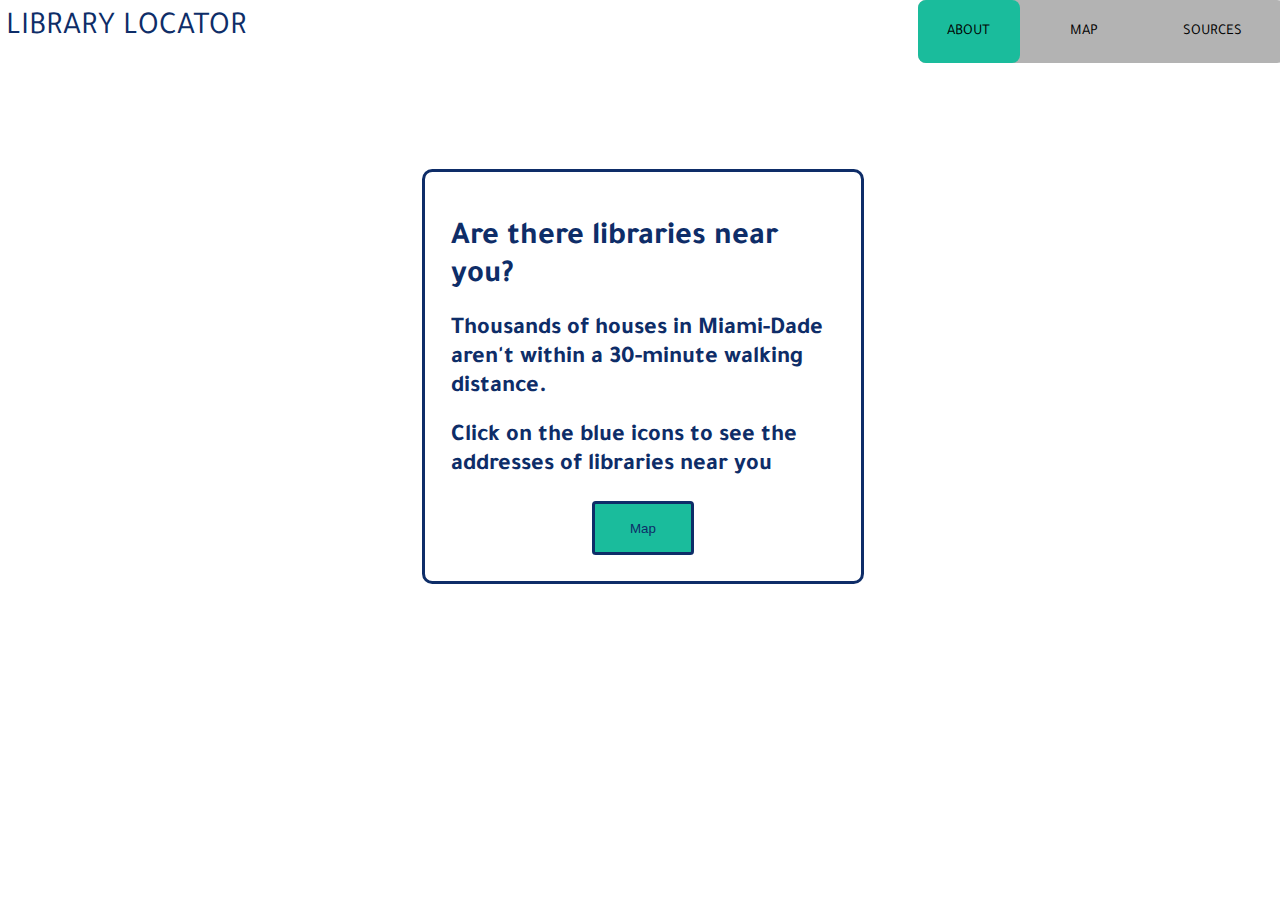
<file: index.html>
<!DOCTYPE html>
<html lang="en">
<head>
    <meta charset="UTF-8">
    <meta name="viewport" content="width=device-width, initial-scale = 1.0">
    <meta name="description" content="The Origins of Library Locator">
    <title>The Origins of Library Locator</title>
    <link rel="stylesheet" type="text/css" rel="noopener" href="about-style.css">
</head>

<body>
<nav>
    <a href="./about.html">About</a>
    <a style="text-decoration: none" href="./map.html">Map</a>
    <a  style="text-decoration: none" href="./sources.html">Sources</a>

    <div class="animation nav-map"></div>
</nav>




<h1 id="title-box">
    Library Locator
</h1>

<!--<div id="flex-main">-->
<!--    <div id="about-box">-->
<!--        <h1>-->
<!--            Are there libraries near you?-->
<!--        </h1>-->
<!--        <h2>-->
<!--            Thousands of houses in Miami-Dade aren't within a 30-minute-->
<!--            walking distance-->
<!--        </h2>-->
<!--        <button id="about-button">-->
<!--            <a style="text-decoration: none " href="./map.html">Map</a>-->

<!--        </button>-->
<!--    </div>-->

<!--&lt;!&ndash;    <div id="flex-main-col">&ndash;&gt;-->
<!--        <div id="flex-main-col-1">-->
<!--            a-->
<!--            sdfasdfasdf-->
<!--        </div>-->

<!--&lt;!&ndash;        <div id="flex-main-col-2">&ndash;&gt;-->
<!--&lt;!&ndash;            b&ndash;&gt;-->
<!--&lt;!&ndash;        </div>&ndash;&gt;-->


<!--&lt;!&ndash;    </div>&ndash;&gt;-->


<!--</div>-->


<!--<div id="flex-main">-->
    <div id="test-1">
        <h1>
            Are there libraries near you?
        </h1>
        <h2>
            Thousands of houses in Miami-Dade aren't within a 30-minute
            walking distance.
        </h2>
        <h2>
            Click on the blue icons to see the addresses of libraries near you
        </h2>
        <a style="text-decoration: none " href="./map.html">
        <button id="about-button">
            Map
        </button>
        </a>
    </div>

<!--</div>-->



<!--<div class="top-wave">-->
<!--    <svg data-name="Layer 1" xmlns="http://www.w3.org/2000/svg" viewBox="0 0 1200 120" preserveAspectRatio="none">-->
<!--        <path d="M321.39,56.44c58-10.79,114.16-30.13,172-41.86,82.39-16.72,168.19-17.73,250.45-.39C823.78,31,906.67,72,985.66,92.83c70.05,18.48,146.53,26.09,214.34,3V0H0V27.35A600.21,600.21,0,0,0,321.39,56.44Z" class="shape-fill"></path>-->
<!--    </svg>-->
<!--</div>-->

<!--<div>-->
<!--    <h1 id="about-header-title" class="about-header">-->
<!--        About-->
<!--    </h1>-->

<!--</div>-->


<!--<div id="story-main">-->

<!--    <h1 id="einstein-quote" class="quote">-->
<!--        <div class="quote-text">-->
<!--            "The only thing that you absolutely have to know, is the location of the library."-->
<!--        </div>-->

<!--        <div class="quote-author">-->
<!--            Albert Einstein-->
<!--        </div>-->
<!--    </h1>-->
<!--    <div id="what-is-ll-flex" class="flex-text">-->
<!--        <div id="what-is-ll-img">-->
<!--            <img src="256px-Library_building_clipart.svg.png" alt ="People taking a picture with each other at a library">-->
<!--        </div>-->
<!--        <div id="what-is-ll" class="text-pair">-->
<!--            <h2 id="what-is-ll-title" class="title">-->
<!--                What is Library Locator?-->
<!--            </h2>-->
<!--            <div id="what-is-ll-body">-->
<!--                <p>-->
<!--                    Library Locator is a documentation of Miami-Dade County's Library-->
<!--                    System. All 51 libraries are listed as green books. The green regions-->
<!--                    around those books are 30-minute walking distances to libraries.-->
<!--                </p>-->
<!--            </div>-->
<!--        </div>-->
<!--    </div>-->
<!--    <h2 id="story-body-title" class="title">-->
<!--        Why make this?-->
<!--    </h2>-->
<!--    <h1 class="quote">-->
<!--        <div class="quote-text">-->
<!--            "In any democracy, the free exchange of ideas is an important part of making sure that citizens are informed, engaged and feel like their perspectives-->
<!--            matter."-->
<!--        </div>-->

<!--        <div class="quote-author">-->
<!--            Barack Obama-->
<!--        </div>-->

<!--    </h1>-->
<!--    <div id="benefits-flex" class="flex-text">-->
<!--        <div id="benefits-img">-->
<!--            <img src="256px-Library_building_clipart.svg.png" alt ="library_picture">-->
<!--        </div>-->
<!--        <div id="benefits-body" class="text-pair">-->
<!--            <h2 id="benefits-body-title"class = "title">-->
<!--                The benefits of a library-->
<!--            </h2>-->
<!--            <p id="benefits-body-body">-->
<!--                As a child, my neighborhood library was my home.-->
<!--                My dad would drop me off while shopping at Publix,-->
<!--                and by the time he got back, I had found 10-15 books I wanted to read.-->
<!--                Needless to say, I loved to read as a kid, and reading-->
<!--                is a huge part of who I am today.-->
<!--            </p>-->

<!--        </div>-->
<!--    </div>-->
<!--    <div id="wrong-flex" class="flex-text">-->
<!--        <div id="wrong-image">-->
<!--            <img src="image_1.jpg" alt ="Miami-Dade Public Library System">-->
<!--        </div>-->
<!--        <div id="wrong-body" class="text-pair">-->
<!--            <h2 class="wrong-body-title title">-->
<!--                What went wrong?-->
<!--            </h2>-->
<!--            <p class="wrong-body-body">-->
<!--                The lack of books and thus libraries is what's going wrong.-->
<!--                It's saddening to see kids only reading books for school,-->
<!--                and it's even worse seeing your governor (Ron DeSantis) forcing-->
<!--                a lower quality of education through information suppression.-->
<!--                Libraries are ways to educate and thus empower the public against-->
<!--                ignorance.-->
<!--            </p>-->
<!--        </div>-->
<!--    </div>-->
<!--    <div id="care-flex" class="flex-text">-->
<!--        <div id="care-image">-->
<!--            <img src="256px-Library_building_clipart.svg.png" alt ="library_picture">-->
<!--        </div>-->
<!--        <div id="care-body" class="text-pair">-->
<!--            <h2 class="care-body-title title">-->
<!--                Why should I care?-->
<!--            </h2>-->
<!--            <p>-->
<!--                While many might say to buy e-books or use e-libraries, this just isn't feasible for all economic-->
<!--                backgrounds as internet use isn't necessarily consistent, fast, or even-->
<!--                existent for everyone. Libraries are places where kids can develop imaginations-->
<!--                and meet others. Thus, the social and intellectual benefits-->
<!--                of libraries are investments for our future generations!-->
<!--            </p>-->
<!--        </div>-->
<!--    </div>-->

<!--</div>-->
<!--    <h2 id = "how-to-use-title">-->
<!--        How Does Library Locator Work?-->
<!--    </h2>-->
<!--    <div id = "how-to-use-body">-->
<!--        <p>Each green book symbolizes a library in Miami-Dade County.-->
<!--            The green region around it is a 30-minute walking distance.-->
<!--            All other regions in Miami-Dade County are not within a 30-minute-->
<!--            walking distance to a library</p>-->

<!--    </div>-->
<!--</div>-->


</body>
</html>
</file>
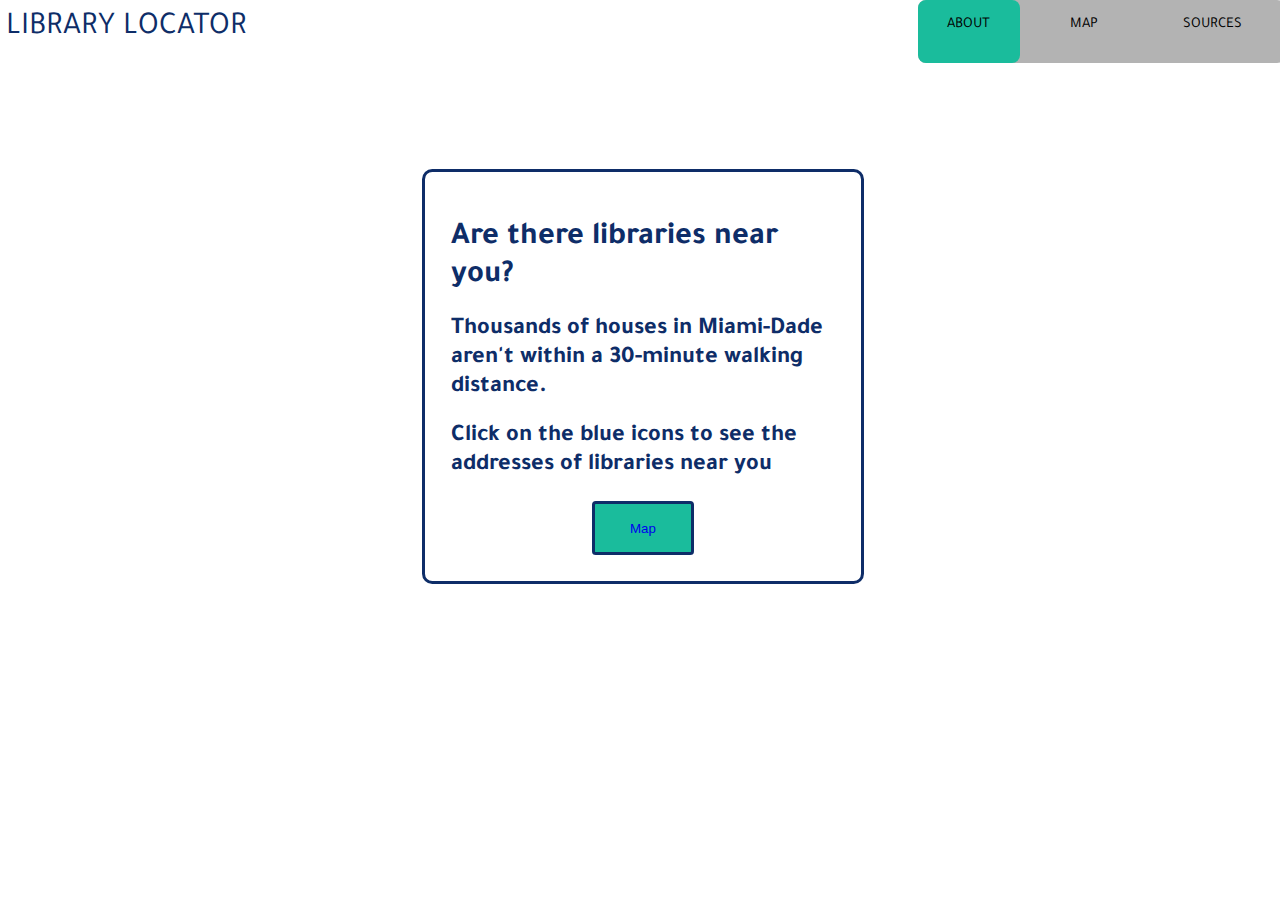
<file: test/index.html>
<!DOCTYPE html>
<html lang="en">
<head>
    <meta charset="UTF-8">
    <meta name="viewport" content="width=device-width, initial-scale = 1.0">
    <meta name="description" content="The Origins of Library Locator">
    <title>The Origins of Library Locator</title>
    <link rel="stylesheet" type="text/css" rel="noopener" href="about-style.css">
</head>

<body>
<nav>
    <a href="./index.html">About</a>
    <a style="text-decoration: none" href="./map.html">Map</a>
    <a  style="text-decoration: none" href="./sources.html">Sources</a>

    <div class="animation nav-map"></div>
</nav>




<h1 id="title-box">
    Library Locator
</h1>

<!--<div id="flex-main">-->
<!--    <div id="about-box">-->
<!--        <h1>-->
<!--            Are there libraries near you?-->
<!--        </h1>-->
<!--        <h2>-->
<!--            Thousands of houses in Miami-Dade aren't within a 30-minute-->
<!--            walking distance-->
<!--        </h2>-->
<!--        <button id="about-button">-->
<!--            <a style="text-decoration: none " href="./map.html">Map</a>-->

<!--        </button>-->
<!--    </div>-->

<!--&lt;!&ndash;    <div id="flex-main-col">&ndash;&gt;-->
<!--        <div id="flex-main-col-1">-->
<!--            a-->
<!--            sdfasdfasdf-->
<!--        </div>-->

<!--&lt;!&ndash;        <div id="flex-main-col-2">&ndash;&gt;-->
<!--&lt;!&ndash;            b&ndash;&gt;-->
<!--&lt;!&ndash;        </div>&ndash;&gt;-->


<!--&lt;!&ndash;    </div>&ndash;&gt;-->


<!--</div>-->


<!--<div id="flex-main">-->
    <div id="test-1">
        <h1>
            Are there libraries near you?
        </h1>
        <h2>
            Thousands of houses in Miami-Dade aren't within a 30-minute
            walking distance.
        </h2>
        <h2>
            Click on the blue icons to see the addresses of libraries near you
        </h2>
        <button id="about-button">
            <a style="text-decoration: none " href="./map.html">Map</a>
        </button>
    </div>

<!--</div>-->



<!--<div class="top-wave">-->
<!--    <svg data-name="Layer 1" xmlns="http://www.w3.org/2000/svg" viewBox="0 0 1200 120" preserveAspectRatio="none">-->
<!--        <path d="M321.39,56.44c58-10.79,114.16-30.13,172-41.86,82.39-16.72,168.19-17.73,250.45-.39C823.78,31,906.67,72,985.66,92.83c70.05,18.48,146.53,26.09,214.34,3V0H0V27.35A600.21,600.21,0,0,0,321.39,56.44Z" class="shape-fill"></path>-->
<!--    </svg>-->
<!--</div>-->

<!--<div>-->
<!--    <h1 id="about-header-title" class="about-header">-->
<!--        About-->
<!--    </h1>-->

<!--</div>-->


<!--<div id="story-main">-->

<!--    <h1 id="einstein-quote" class="quote">-->
<!--        <div class="quote-text">-->
<!--            "The only thing that you absolutely have to know, is the location of the library."-->
<!--        </div>-->

<!--        <div class="quote-author">-->
<!--            Albert Einstein-->
<!--        </div>-->
<!--    </h1>-->
<!--    <div id="what-is-ll-flex" class="flex-text">-->
<!--        <div id="what-is-ll-img">-->
<!--            <img src="256px-Library_building_clipart.svg.png" alt ="People taking a picture with each other at a library">-->
<!--        </div>-->
<!--        <div id="what-is-ll" class="text-pair">-->
<!--            <h2 id="what-is-ll-title" class="title">-->
<!--                What is Library Locator?-->
<!--            </h2>-->
<!--            <div id="what-is-ll-body">-->
<!--                <p>-->
<!--                    Library Locator is a documentation of Miami-Dade County's Library-->
<!--                    System. All 51 libraries are listed as green books. The green regions-->
<!--                    around those books are 30-minute walking distances to libraries.-->
<!--                </p>-->
<!--            </div>-->
<!--        </div>-->
<!--    </div>-->
<!--    <h2 id="story-body-title" class="title">-->
<!--        Why make this?-->
<!--    </h2>-->
<!--    <h1 class="quote">-->
<!--        <div class="quote-text">-->
<!--            "In any democracy, the free exchange of ideas is an important part of making sure that citizens are informed, engaged and feel like their perspectives-->
<!--            matter."-->
<!--        </div>-->

<!--        <div class="quote-author">-->
<!--            Barack Obama-->
<!--        </div>-->

<!--    </h1>-->
<!--    <div id="benefits-flex" class="flex-text">-->
<!--        <div id="benefits-img">-->
<!--            <img src="256px-Library_building_clipart.svg.png" alt ="library_picture">-->
<!--        </div>-->
<!--        <div id="benefits-body" class="text-pair">-->
<!--            <h2 id="benefits-body-title"class = "title">-->
<!--                The benefits of a library-->
<!--            </h2>-->
<!--            <p id="benefits-body-body">-->
<!--                As a child, my neighborhood library was my home.-->
<!--                My dad would drop me off while shopping at Publix,-->
<!--                and by the time he got back, I had found 10-15 books I wanted to read.-->
<!--                Needless to say, I loved to read as a kid, and reading-->
<!--                is a huge part of who I am today.-->
<!--            </p>-->

<!--        </div>-->
<!--    </div>-->
<!--    <div id="wrong-flex" class="flex-text">-->
<!--        <div id="wrong-image">-->
<!--            <img src="image_1.jpg" alt ="Miami-Dade Public Library System">-->
<!--        </div>-->
<!--        <div id="wrong-body" class="text-pair">-->
<!--            <h2 class="wrong-body-title title">-->
<!--                What went wrong?-->
<!--            </h2>-->
<!--            <p class="wrong-body-body">-->
<!--                The lack of books and thus libraries is what's going wrong.-->
<!--                It's saddening to see kids only reading books for school,-->
<!--                and it's even worse seeing your governor (Ron DeSantis) forcing-->
<!--                a lower quality of education through information suppression.-->
<!--                Libraries are ways to educate and thus empower the public against-->
<!--                ignorance.-->
<!--            </p>-->
<!--        </div>-->
<!--    </div>-->
<!--    <div id="care-flex" class="flex-text">-->
<!--        <div id="care-image">-->
<!--            <img src="256px-Library_building_clipart.svg.png" alt ="library_picture">-->
<!--        </div>-->
<!--        <div id="care-body" class="text-pair">-->
<!--            <h2 class="care-body-title title">-->
<!--                Why should I care?-->
<!--            </h2>-->
<!--            <p>-->
<!--                While many might say to buy e-books or use e-libraries, this just isn't feasible for all economic-->
<!--                backgrounds as internet use isn't necessarily consistent, fast, or even-->
<!--                existent for everyone. Libraries are places where kids can develop imaginations-->
<!--                and meet others. Thus, the social and intellectual benefits-->
<!--                of libraries are investments for our future generations!-->
<!--            </p>-->
<!--        </div>-->
<!--    </div>-->

<!--</div>-->
<!--    <h2 id = "how-to-use-title">-->
<!--        How Does Library Locator Work?-->
<!--    </h2>-->
<!--    <div id = "how-to-use-body">-->
<!--        <p>Each green book symbolizes a library in Miami-Dade County.-->
<!--            The green region around it is a 30-minute walking distance.-->
<!--            All other regions in Miami-Dade County are not within a 30-minute-->
<!--            walking distance to a library</p>-->

<!--    </div>-->
<!--</div>-->


</body>
</html>
</file>
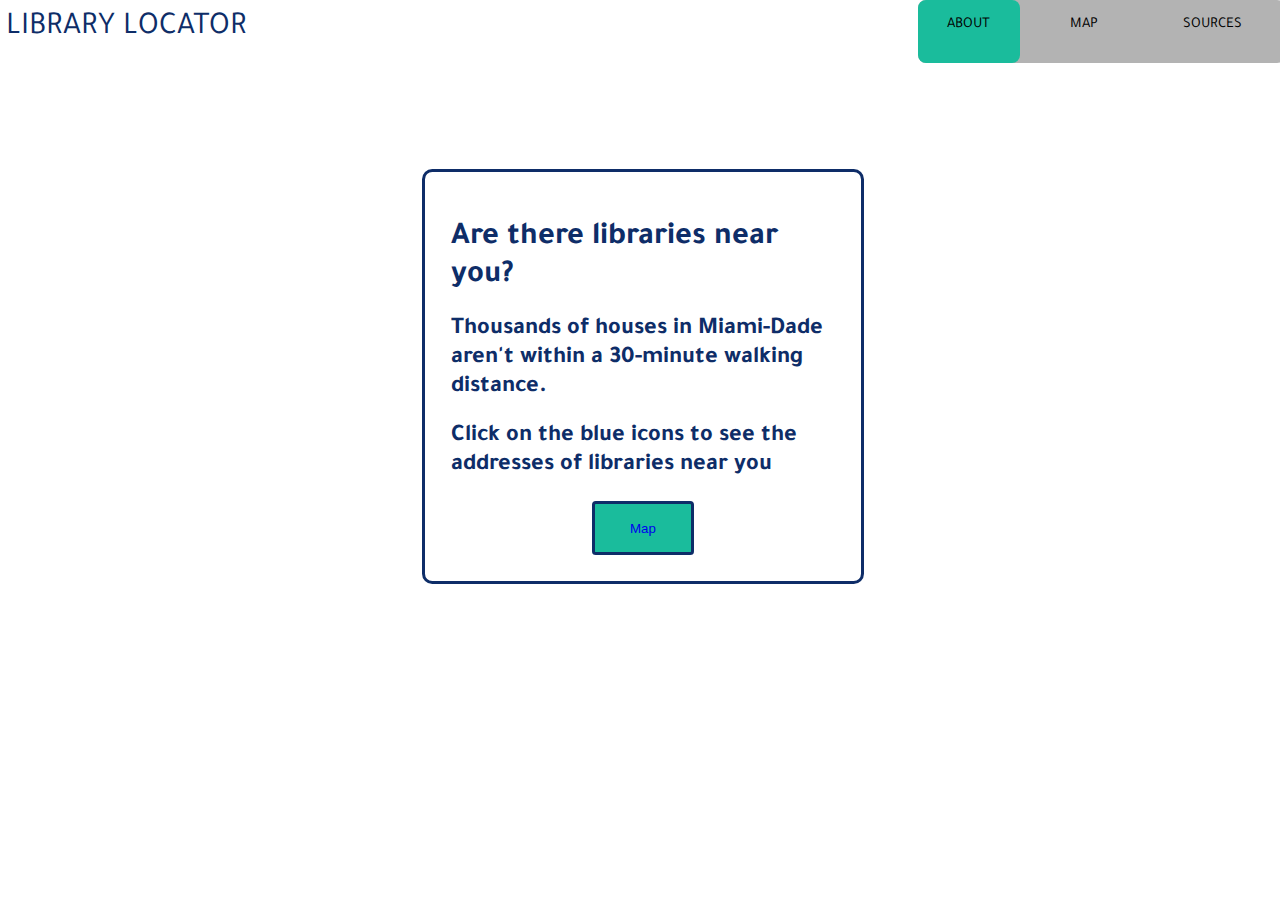
<file: test/about.html>
<!DOCTYPE html>
<html lang="en">
<head>
    <meta charset="UTF-8">
    <meta name="viewport" content="width=device-width, initial-scale = 1.0">
    <meta name="description" content="The Origins of Library Locator">
    <title>The Origins of Library Locator</title>
    <link rel="stylesheet" type="text/css" rel="noopener" href="about-style.css">
</head>

<body>
<nav>
    <a href="./about.html">About</a>
    <a style="text-decoration: none" href="./map.html">Map</a>
    <a  style="text-decoration: none" href="./sources.html">Sources</a>

    <div class="animation nav-map"></div>
</nav>




<h1 id="title-box">
    Library Locator
</h1>

<!--<div id="flex-main">-->
<!--    <div id="about-box">-->
<!--        <h1>-->
<!--            Are there libraries near you?-->
<!--        </h1>-->
<!--        <h2>-->
<!--            Thousands of houses in Miami-Dade aren't within a 30-minute-->
<!--            walking distance-->
<!--        </h2>-->
<!--        <button id="about-button">-->
<!--            <a style="text-decoration: none " href="./map.html">Map</a>-->

<!--        </button>-->
<!--    </div>-->

<!--&lt;!&ndash;    <div id="flex-main-col">&ndash;&gt;-->
<!--        <div id="flex-main-col-1">-->
<!--            a-->
<!--            sdfasdfasdf-->
<!--        </div>-->

<!--&lt;!&ndash;        <div id="flex-main-col-2">&ndash;&gt;-->
<!--&lt;!&ndash;            b&ndash;&gt;-->
<!--&lt;!&ndash;        </div>&ndash;&gt;-->


<!--&lt;!&ndash;    </div>&ndash;&gt;-->


<!--</div>-->


<!--<div id="flex-main">-->
    <div id="test-1">
        <h1>
            Are there libraries near you?
        </h1>
        <h2>
            Thousands of houses in Miami-Dade aren't within a 30-minute
            walking distance.
        </h2>
        <h2>
            Click on the blue icons to see the addresses of libraries near you
        </h2>
        <button id="about-button">
            <a style="text-decoration: none " href="./map.html">Map</a>
        </button>
    </div>

<!--</div>-->



<!--<div class="top-wave">-->
<!--    <svg data-name="Layer 1" xmlns="http://www.w3.org/2000/svg" viewBox="0 0 1200 120" preserveAspectRatio="none">-->
<!--        <path d="M321.39,56.44c58-10.79,114.16-30.13,172-41.86,82.39-16.72,168.19-17.73,250.45-.39C823.78,31,906.67,72,985.66,92.83c70.05,18.48,146.53,26.09,214.34,3V0H0V27.35A600.21,600.21,0,0,0,321.39,56.44Z" class="shape-fill"></path>-->
<!--    </svg>-->
<!--</div>-->

<!--<div>-->
<!--    <h1 id="about-header-title" class="about-header">-->
<!--        About-->
<!--    </h1>-->

<!--</div>-->


<!--<div id="story-main">-->

<!--    <h1 id="einstein-quote" class="quote">-->
<!--        <div class="quote-text">-->
<!--            "The only thing that you absolutely have to know, is the location of the library."-->
<!--        </div>-->

<!--        <div class="quote-author">-->
<!--            Albert Einstein-->
<!--        </div>-->
<!--    </h1>-->
<!--    <div id="what-is-ll-flex" class="flex-text">-->
<!--        <div id="what-is-ll-img">-->
<!--            <img src="256px-Library_building_clipart.svg.png" alt ="People taking a picture with each other at a library">-->
<!--        </div>-->
<!--        <div id="what-is-ll" class="text-pair">-->
<!--            <h2 id="what-is-ll-title" class="title">-->
<!--                What is Library Locator?-->
<!--            </h2>-->
<!--            <div id="what-is-ll-body">-->
<!--                <p>-->
<!--                    Library Locator is a documentation of Miami-Dade County's Library-->
<!--                    System. All 51 libraries are listed as green books. The green regions-->
<!--                    around those books are 30-minute walking distances to libraries.-->
<!--                </p>-->
<!--            </div>-->
<!--        </div>-->
<!--    </div>-->
<!--    <h2 id="story-body-title" class="title">-->
<!--        Why make this?-->
<!--    </h2>-->
<!--    <h1 class="quote">-->
<!--        <div class="quote-text">-->
<!--            "In any democracy, the free exchange of ideas is an important part of making sure that citizens are informed, engaged and feel like their perspectives-->
<!--            matter."-->
<!--        </div>-->

<!--        <div class="quote-author">-->
<!--            Barack Obama-->
<!--        </div>-->

<!--    </h1>-->
<!--    <div id="benefits-flex" class="flex-text">-->
<!--        <div id="benefits-img">-->
<!--            <img src="256px-Library_building_clipart.svg.png" alt ="library_picture">-->
<!--        </div>-->
<!--        <div id="benefits-body" class="text-pair">-->
<!--            <h2 id="benefits-body-title"class = "title">-->
<!--                The benefits of a library-->
<!--            </h2>-->
<!--            <p id="benefits-body-body">-->
<!--                As a child, my neighborhood library was my home.-->
<!--                My dad would drop me off while shopping at Publix,-->
<!--                and by the time he got back, I had found 10-15 books I wanted to read.-->
<!--                Needless to say, I loved to read as a kid, and reading-->
<!--                is a huge part of who I am today.-->
<!--            </p>-->

<!--        </div>-->
<!--    </div>-->
<!--    <div id="wrong-flex" class="flex-text">-->
<!--        <div id="wrong-image">-->
<!--            <img src="image_1.jpg" alt ="Miami-Dade Public Library System">-->
<!--        </div>-->
<!--        <div id="wrong-body" class="text-pair">-->
<!--            <h2 class="wrong-body-title title">-->
<!--                What went wrong?-->
<!--            </h2>-->
<!--            <p class="wrong-body-body">-->
<!--                The lack of books and thus libraries is what's going wrong.-->
<!--                It's saddening to see kids only reading books for school,-->
<!--                and it's even worse seeing your governor (Ron DeSantis) forcing-->
<!--                a lower quality of education through information suppression.-->
<!--                Libraries are ways to educate and thus empower the public against-->
<!--                ignorance.-->
<!--            </p>-->
<!--        </div>-->
<!--    </div>-->
<!--    <div id="care-flex" class="flex-text">-->
<!--        <div id="care-image">-->
<!--            <img src="256px-Library_building_clipart.svg.png" alt ="library_picture">-->
<!--        </div>-->
<!--        <div id="care-body" class="text-pair">-->
<!--            <h2 class="care-body-title title">-->
<!--                Why should I care?-->
<!--            </h2>-->
<!--            <p>-->
<!--                While many might say to buy e-books or use e-libraries, this just isn't feasible for all economic-->
<!--                backgrounds as internet use isn't necessarily consistent, fast, or even-->
<!--                existent for everyone. Libraries are places where kids can develop imaginations-->
<!--                and meet others. Thus, the social and intellectual benefits-->
<!--                of libraries are investments for our future generations!-->
<!--            </p>-->
<!--        </div>-->
<!--    </div>-->

<!--</div>-->
<!--    <h2 id = "how-to-use-title">-->
<!--        How Does Library Locator Work?-->
<!--    </h2>-->
<!--    <div id = "how-to-use-body">-->
<!--        <p>Each green book symbolizes a library in Miami-Dade County.-->
<!--            The green region around it is a 30-minute walking distance.-->
<!--            All other regions in Miami-Dade County are not within a 30-minute-->
<!--            walking distance to a library</p>-->

<!--    </div>-->
<!--</div>-->


</body>
</html>
</file>
<file: about-style.css>
@import url(//fonts.googleapis.com/css?family=Tajawal);
@import url(//fonts.googleapis.com/css?family=Newsreader);


nav {
    margin: 0px auto 0;
    position: absolute;
    left: 71.7vw;
    width: 28.7vw;
    height: 7vh;
    background-color: #b3b3b3;
    border-radius: 8px;
    font-size: 0;
    top: 0;
}

nav a {
    line-height: 7vh;
    height: 100%;
    font-size: 15px;
    display: inline-block;
    position: relative;
    z-index: 1;
    text-decoration: none;
    text-transform: uppercase;
    text-align: center;
    color: black;
    cursor: pointer;
}

nav .animation {
    position: absolute;
    height: 100%;
    top: 0;
    z-index: 0;
    transition: all .2s ease 0s;
    border-radius: 8px;
}

a:nth-child(1) {
    width: 8vw;
}

a:nth-child(2) {
    width: 10vw;
}

a:nth-child(3) {
    width: 10vw;
}


nav .nav-map, a:nth-child(1):hover ~ .animation {
    left: 0vw;
    width: 8vw;
    background-color: #1ABc9c;
}


nav .nav-about, a:nth-child(2):hover ~ .animation {
    left: 8vw;
    width: 10vw;
    background-color: #1ABc9c;
}


nav .nav-sources, a:nth-child(3):hover ~ .animation {
    left: 18vw;
    width: 10.7vw;
    background-color: #1abc9c;
}




#title-box {
    width: 30vw;
    height: 10vh;
    right: .1vw;
    bottom: 5vh;


    padding-left: .6vw;
    padding-top: 4vh;
    border-radius: 8px;
    position: relative;

    line-height: 1;
    text-transform: uppercase;
    font-weight: normal;

}


.top-wave {
    position: absolute;
    top: 0;
    left: 0;
    width: 100%;
    overflow: hidden;
    line-height: 0;
}

.top-wave svg {
    position: relative;
    display: block;
    width: calc(100% + 1.3px);
    height: 346px;
}

.top-wave .shape-fill {
    fill: #E7E7E7;
}

#wave-text{
    position: relative;
    left: 78vw;
    width: 20vw;
    bottom: 18vh;
    font-size: xx-large;
    /*overflow-wrap: break-word;*/
}


body{
    margin: 0;
    font-family: 'Tajawal';
    background-color: white;
    /*background: url("[data-uri]");*/
    color:#0e2d68;
    box-sizing: border-box;
    overflow-x: hidden;
}



/*.about-header{*/
/*    text-align: center;*/
/*    margin-right: 10vw;*/
/*    margin-left: 10vw;*/
/*}*/
/*#about-header-title{*/
/*    font-size: xxx-large;*/
/*}*/
/*#about-header-text{*/
/*    font-size: x-large;*/
/*}*/

/*.title::after{*/
/*    content: '';*/
/*    background: black;*/
/*    display:block;*/
/*    width:  26vw;*/
/*    height: 2px;*/
/*}*/




/*#about-box{*/
/*    !*border: solid #0e2d68;*!*/
/*    position: absolute;*/
/*    !*border-radius: .8vw;*!*/
/*    text-decoration: none;*/
/*    padding: 2vw;*/
/*    margin-right: 4vw;*/
/*}*/






#test-1{
    width: 30vw;
    left:33vw;
    border: solid #0e2d68;
    position: absolute;
    border-radius: .8vw;
    text-decoration: none;
    padding: 2vw;
}
#about-button{
    position: relative;
    text-underline-mode: 0;
    text-align: center;
    left:11vw;
    width:8vw;
    height: 6vh;
    border: solid #0e2d68;
    border-radius: .3vw;
    background-color: #1ABc9c;
    cursor: pointer;
    color:#0e2d68;

}

/*#test-2{*/
/*    margin-left: 1vw;*/
/*    width: 15vw;*/
/*    border: solid #0e2d68;*/
/*    position: relative;*/
/*    border-radius: .8vw;*/
/*    text-decoration: none;*/
/*    padding: 2vw;*/
/*}*/




/*#story-main {*/
/*    !*display: grid;*!*/
/*    !*grid-template-columns: 5vw 50vw 5vw;*!*/
/*    !*grid-template-rows: 31vh 40vh 13vh 29vh 29vh 29vh;*!*/
/*    !*grid-template-areas: ". header header ." ". main main ." ". main main ." ". main main ." ". main main ." ". main main .";*!*/
/*    !*justify-items: center;*!*/
/*    !*justify-content: space-evenly;*!*/
/*}*/

/*.quote{*/
/*    font-weight: bold;*/
/*    !*grid-column-start: 2;*!*/
/*    !*grid-column-end: 3;*!*/
/*    !*grid-row-start: 1;*!*/
/*    !*grid-row-end: 2;*!*/
/*    white-space: pre-line;*/
/*    text-align: center;*/
/*    !*color:#1ABc9c;*!*/
/*    border: solid #0e2d68;*/
/*    border-radius: 8px;*/
/*    margin-right: 5vw;*/
/*    margin-left: 5vw;*/
/*    !*box-shadow: 5px 5px 15px 2px;*!*/




/*    !*background: #1abc9c;*!*/
/*    !*background: linear-gradient(to right, #1abc9c 22%, #0e2d68 100%);*!*/
/*    !*-webkit-background-clip: text;*!*/
/*    !*-webkit-text-fill-color: transparent;*!*/
/*}*/

/*.quote-text{*/
/*    font-style: italic;*/
/*    font-family: 'Tajawal';*/
/*    color:#1ABc9c;*/
/*}*/
/*.quote-author{*/
/*    color: #1ABc9c;*/
/*    font-family: Newsreader;*/
/*}*/


/*#what-is-ll-flex{*/
/*    flex-direction: row-reverse;*/
/*    margin-right: 10vw;*/
/*}*/

/*#what-is-ll-img{*/
/*    margin-inline-start: 25vw;*/
/*    width: 1vw;*/
/*    height: auto;*/
/*}*/
/*.title{*/
/*    font-family: 'Newsreader';*/
/*    font-weight: bolder;*/
/*    font-size: xx-large;*/
/*    !*color: #32a852;*!*/
/*}*/

/*#story-body-title{*/
/*    font-size: xxx-large;*/
/*    !*grid-column-start: 2;*!*/
/*    !*grid-column-end: 3;*!*/
/*    !*grid-row-start: 3;*!*/
/*    !*grid-row-end: 4;*!*/
/*    text-align: center;*/
/*}*/



/*#benefits-flex{*/
/*    flex-direction: row-reverse;*/
/*    margin-right: 10vw;*/
/*}*/

/*#benefits-img{*/
/*    margin-inline-start: 25vw;*/
/*}*/

/*#wrong-flex{*/
/*    flex-direction: row;*/
/*    margin-left: 10vw;*/
/*}*/
/*#wrong-image{*/
/*    margin-inline-end: 10vw;*/
/*}*/

/*#care-flex{*/
/*    flex-direction: row-reverse;*/
/*    margin-right: 10vw;*/
/*}*/

/*#care-image{*/
/*    margin-inline-start: 25vw;*/
/*}*/


/*.flex-text{*/
/*    display:inline-flex;*/
/*    font-size: x-large;*/
/*    margin:5vw;*/
/*    align-items: center;*/
/*    text-align: left;*/
/*}*/

/*p{*/
/*    display: block;*/
/*    margin-block-start: 1em;*/
/*    margin-block-end: 1em;*/
/*    margin-incline-start: 0px;*/
/*    margin-incline-end: 0px;*/
/*}*/

/*@media screen and (max-width: 991px) {*/
/*    .flex-text{*/
/*        display:inline-flex;*/
/*        font-size: x-large;*/
/*        flex-wrap: wrap;*/
/*        text-align: center;*/
/*    }*/
/*    #what-is-ll-flex{*/
/*        flex-direction: row;*/
/*        margin-right: 5vw;*/
/*        margin-left: 5vw;*/
/*    }*/
/*    #what-is-ll-img{*/
/*        margin-inline-end: 0;*/
/*    }*/

/*    #benefits-flex{*/
/*        flex-direction: row-reverse;*/
/*        margin-right: 5vw;*/
/*        margin-left: 5vw;*/
/*    }*/
/*    #wrong-flex{*/
/*        flex-direction: row;*/
/*        margin-right: 5vw;*/
/*        margin-left: 5vw;*/
/*    }*/
/*    #care-flex{*/
/*        flex-direction: row-reverse;*/
/*        margin-right: 5vw;*/
/*        margin-left: 5vw;*/
/*    }*/
/*}*/
</file>
<file: test/about-style.css>
@import url(//fonts.googleapis.com/css?family=Tajawal);
@import url(//fonts.googleapis.com/css?family=Newsreader);


nav {
    margin: 0px auto 0;
    position: absolute;
    left: 71.7vw;
    width: 28.7vw;
    height: 7vh;
    background-color: #b3b3b3;
    border-radius: 8px;
    font-size: 0;
    top: 0;
}

nav a {
    line-height: 50px;
    height: 100%;
    font-size: 15px;
    display: inline-block;
    position: relative;
    z-index: 1;
    text-decoration: none;
    text-transform: uppercase;
    text-align: center;
    color: black;
    cursor: pointer;
}

nav .animation {
    position: absolute;
    height: 100%;
    top: 0;
    z-index: 0;
    transition: all .2s ease 0s;
    border-radius: 8px;
}

a:nth-child(1) {
    width: 8vw;
}

a:nth-child(2) {
    width: 10vw;
}

a:nth-child(3) {
    width: 10vw;
}


nav .nav-map, a:nth-child(1):hover ~ .animation {
    left: 0vw;
    width: 8vw;
    background-color: #1ABc9c;
}


nav .nav-about, a:nth-child(2):hover ~ .animation {
    left: 8vw;
    width: 10vw;
    background-color: #1ABc9c;
}


nav .nav-sources, a:nth-child(3):hover ~ .animation {
    left: 18vw;
    width: 10.7vw;
    background-color: #1abc9c;
}




#title-box {
    width: 30vw;
    height: 10vh;
    right: .1vw;
    bottom: 5vh;


    padding-left: .6vw;
    padding-top: 4vh;
    border-radius: 8px;
    position: relative;

    line-height: 1;
    text-transform: uppercase;
    font-weight: normal;

}


.top-wave {
    position: absolute;
    top: 0;
    left: 0;
    width: 100%;
    overflow: hidden;
    line-height: 0;
}

.top-wave svg {
    position: relative;
    display: block;
    width: calc(100% + 1.3px);
    height: 346px;
}

.top-wave .shape-fill {
    fill: #E7E7E7;
}

#wave-text{
    position: relative;
    left: 78vw;
    width: 20vw;
    bottom: 18vh;
    font-size: xx-large;
    /*overflow-wrap: break-word;*/
}


body{
    margin: 0;
    font-family: 'Tajawal';
    background-color: white;
    /*background: url("[data-uri]");*/
    color:#0e2d68;
    box-sizing: border-box;
    overflow-x: hidden;
}



/*.about-header{*/
/*    text-align: center;*/
/*    margin-right: 10vw;*/
/*    margin-left: 10vw;*/
/*}*/
/*#about-header-title{*/
/*    font-size: xxx-large;*/
/*}*/
/*#about-header-text{*/
/*    font-size: x-large;*/
/*}*/

/*.title::after{*/
/*    content: '';*/
/*    background: black;*/
/*    display:block;*/
/*    width:  26vw;*/
/*    height: 2px;*/
/*}*/




/*#about-box{*/
/*    !*border: solid #0e2d68;*!*/
/*    position: absolute;*/
/*    !*border-radius: .8vw;*!*/
/*    text-decoration: none;*/
/*    padding: 2vw;*/
/*    margin-right: 4vw;*/
/*}*/






#test-1{
    width: 30vw;
    left:33vw;
    border: solid #0e2d68;
    position: absolute;
    border-radius: .8vw;
    text-decoration: none;
    padding: 2vw;
}
#about-button{
    position: relative;
    text-underline-mode: 0;
    text-align: center;
    left:11vw;
    width:8vw;
    height: 6vh;
    border: solid #0e2d68;
    border-radius: .3vw;
    background-color: #1ABc9c;
    cursor: pointer;
    color:white;

}

/*#test-2{*/
/*    margin-left: 1vw;*/
/*    width: 15vw;*/
/*    border: solid #0e2d68;*/
/*    position: relative;*/
/*    border-radius: .8vw;*/
/*    text-decoration: none;*/
/*    padding: 2vw;*/
/*}*/




/*#story-main {*/
/*    !*display: grid;*!*/
/*    !*grid-template-columns: 5vw 50vw 5vw;*!*/
/*    !*grid-template-rows: 31vh 40vh 13vh 29vh 29vh 29vh;*!*/
/*    !*grid-template-areas: ". header header ." ". main main ." ". main main ." ". main main ." ". main main ." ". main main .";*!*/
/*    !*justify-items: center;*!*/
/*    !*justify-content: space-evenly;*!*/
/*}*/

/*.quote{*/
/*    font-weight: bold;*/
/*    !*grid-column-start: 2;*!*/
/*    !*grid-column-end: 3;*!*/
/*    !*grid-row-start: 1;*!*/
/*    !*grid-row-end: 2;*!*/
/*    white-space: pre-line;*/
/*    text-align: center;*/
/*    !*color:#1ABc9c;*!*/
/*    border: solid #0e2d68;*/
/*    border-radius: 8px;*/
/*    margin-right: 5vw;*/
/*    margin-left: 5vw;*/
/*    !*box-shadow: 5px 5px 15px 2px;*!*/




/*    !*background: #1abc9c;*!*/
/*    !*background: linear-gradient(to right, #1abc9c 22%, #0e2d68 100%);*!*/
/*    !*-webkit-background-clip: text;*!*/
/*    !*-webkit-text-fill-color: transparent;*!*/
/*}*/

/*.quote-text{*/
/*    font-style: italic;*/
/*    font-family: 'Tajawal';*/
/*    color:#1ABc9c;*/
/*}*/
/*.quote-author{*/
/*    color: #1ABc9c;*/
/*    font-family: Newsreader;*/
/*}*/


/*#what-is-ll-flex{*/
/*    flex-direction: row-reverse;*/
/*    margin-right: 10vw;*/
/*}*/

/*#what-is-ll-img{*/
/*    margin-inline-start: 25vw;*/
/*    width: 1vw;*/
/*    height: auto;*/
/*}*/
/*.title{*/
/*    font-family: 'Newsreader';*/
/*    font-weight: bolder;*/
/*    font-size: xx-large;*/
/*    !*color: #32a852;*!*/
/*}*/

/*#story-body-title{*/
/*    font-size: xxx-large;*/
/*    !*grid-column-start: 2;*!*/
/*    !*grid-column-end: 3;*!*/
/*    !*grid-row-start: 3;*!*/
/*    !*grid-row-end: 4;*!*/
/*    text-align: center;*/
/*}*/



/*#benefits-flex{*/
/*    flex-direction: row-reverse;*/
/*    margin-right: 10vw;*/
/*}*/

/*#benefits-img{*/
/*    margin-inline-start: 25vw;*/
/*}*/

/*#wrong-flex{*/
/*    flex-direction: row;*/
/*    margin-left: 10vw;*/
/*}*/
/*#wrong-image{*/
/*    margin-inline-end: 10vw;*/
/*}*/

/*#care-flex{*/
/*    flex-direction: row-reverse;*/
/*    margin-right: 10vw;*/
/*}*/

/*#care-image{*/
/*    margin-inline-start: 25vw;*/
/*}*/


/*.flex-text{*/
/*    display:inline-flex;*/
/*    font-size: x-large;*/
/*    margin:5vw;*/
/*    align-items: center;*/
/*    text-align: left;*/
/*}*/

/*p{*/
/*    display: block;*/
/*    margin-block-start: 1em;*/
/*    margin-block-end: 1em;*/
/*    margin-incline-start: 0px;*/
/*    margin-incline-end: 0px;*/
/*}*/

/*@media screen and (max-width: 991px) {*/
/*    .flex-text{*/
/*        display:inline-flex;*/
/*        font-size: x-large;*/
/*        flex-wrap: wrap;*/
/*        text-align: center;*/
/*    }*/
/*    #what-is-ll-flex{*/
/*        flex-direction: row;*/
/*        margin-right: 5vw;*/
/*        margin-left: 5vw;*/
/*    }*/
/*    #what-is-ll-img{*/
/*        margin-inline-end: 0;*/
/*    }*/

/*    #benefits-flex{*/
/*        flex-direction: row-reverse;*/
/*        margin-right: 5vw;*/
/*        margin-left: 5vw;*/
/*    }*/
/*    #wrong-flex{*/
/*        flex-direction: row;*/
/*        margin-right: 5vw;*/
/*        margin-left: 5vw;*/
/*    }*/
/*    #care-flex{*/
/*        flex-direction: row-reverse;*/
/*        margin-right: 5vw;*/
/*        margin-left: 5vw;*/
/*    }*/
/*}*/
</file>
